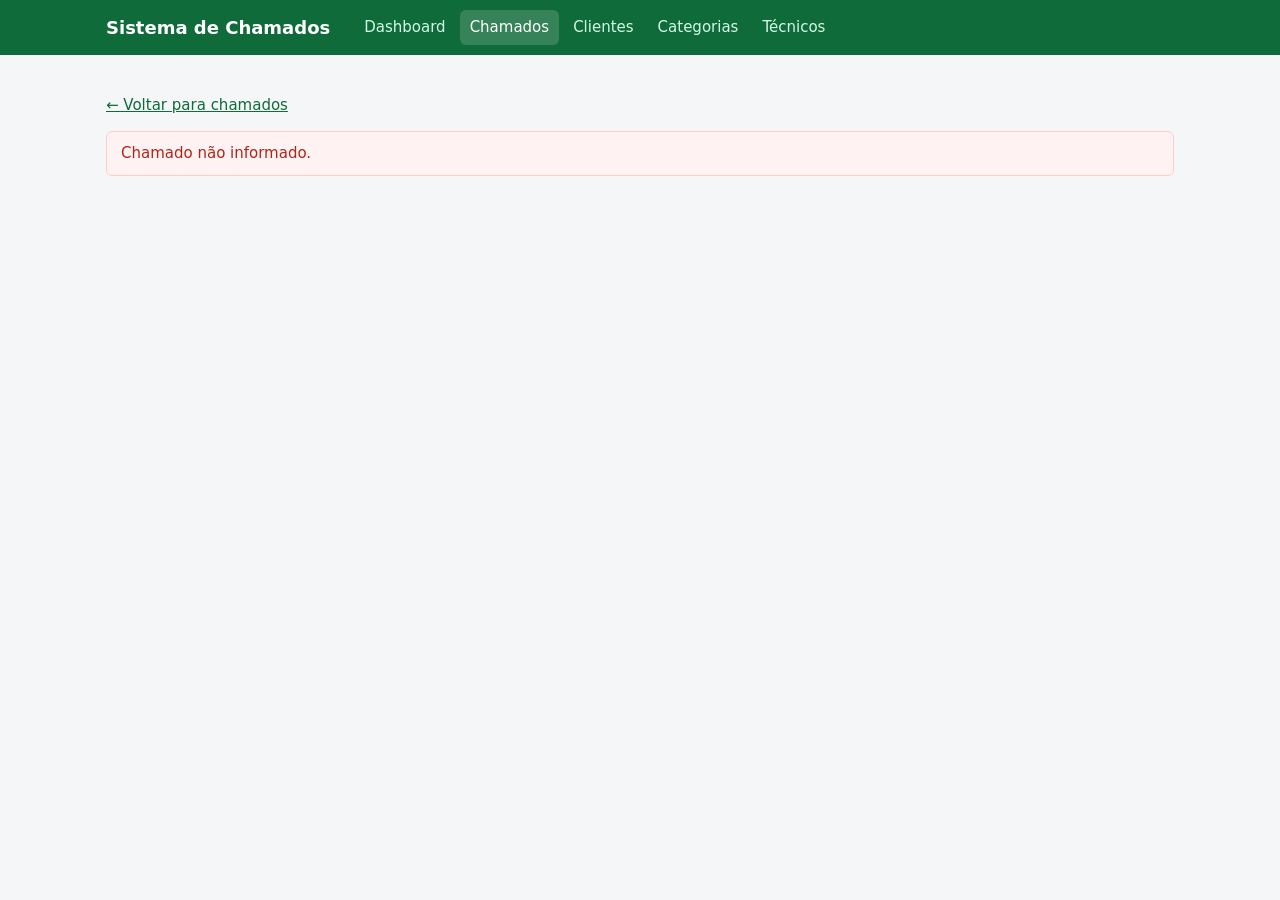
<file: src/main/resources/static/chamado.html>
<!doctype html>
<html lang="pt-BR">
<head>
    <meta charset="utf-8">
    <meta name="viewport" content="width=device-width, initial-scale=1">
    <title>Chamado · Sistema de Chamados</title>
    <link rel="stylesheet" href="css/estilo.css">
</head>
<body>
<main>
    <p><a href="chamados.html">← Voltar para chamados</a></p>
    <div id="mensagem" hidden></div>

    <div id="conteudo">
        <div class="topo">
            <h1 id="titulo">Chamado</h1>
            <div id="etiquetas"></div>
        </div>

        <div class="colunas">
            <section class="card">
                <h2>Dados do chamado</h2>
                <dl class="detalhes" id="dados"></dl>
            </section>

            <section class="card">
                <h2>Ações</h2>
                <p class="nota" id="aviso-fechado" hidden>Chamado fechado: não pode mais ser alterado.</p>

                <div id="acoes">
                    <form id="form-status" class="linha-form">
                        <label>Alterar status para <select name="status"></select></label>
                        <button type="submit">Alterar status</button>
                    </form>

                    <form id="form-tecnico" class="linha-form" style="margin-top:12px">
                        <label>Técnico responsável <select name="tecnicoId" required></select></label>
                        <button type="submit">Atribuir</button>
                    </form>

                    <details style="margin-top:16px">
                        <summary>Editar dados do chamado</summary>
                        <form id="form-editar">
                            <div class="campos">
                                <label class="inteiro">Título <input name="titulo" maxlength="150" required></label>
                                <label>Prioridade <select name="prioridade" required></select></label>
                                <label>Cliente <select name="clienteId" required></select></label>
                                <label>Categoria <select name="categoriaId" required></select></label>
                                <label class="inteiro">Descrição <textarea name="descricao" maxlength="2000" required></textarea></label>
                            </div>
                            <div class="acoes">
                                <button type="submit">Salvar alterações</button>
                            </div>
                        </form>
                    </details>

                    <div class="acoes" style="margin-top:16px">
                        <button type="button" id="excluir" class="perigo">Excluir chamado</button>
                    </div>
                </div>
            </section>
        </div>

        <div class="colunas">
            <section class="card">
                <h2>Comentários</h2>
                <ul class="lista" id="comentarios"></ul>
                <form id="form-comentario" style="margin-top:12px">
                    <div class="campos">
                        <label>Autor <input name="autor" maxlength="100" required></label>
                        <label class="inteiro">Comentário <textarea name="texto" maxlength="2000" required></textarea></label>
                    </div>
                    <div class="acoes">
                        <button type="submit">Registrar comentário</button>
                    </div>
                </form>
            </section>

            <section class="card">
                <h2>Histórico de status</h2>
                <ul class="lista" id="historico"></ul>
            </section>
        </div>
    </div>
</main>

<script src="js/app.js"></script>
<script>
    montarLayout('chamados.html');

    const chamadoId = parametro('id');
    const formStatus = document.getElementById('form-status');
    const formTecnico = document.getElementById('form-tecnico');
    const formEditar = document.getElementById('form-editar');
    const formComentario = document.getElementById('form-comentario');

    async function carregar() {
        try {
            const [chamado, historico, clientes, categorias, tecnicos] = await Promise.all([
                api('GET', `/chamados/${chamadoId}`),
                api('GET', `/chamados/${chamadoId}/historico`),
                api('GET', '/clientes'),
                api('GET', '/categorias'),
                api('GET', '/tecnicos')
            ]);
            renderizar(chamado, historico, clientes, categorias, tecnicos);
        } catch (e) {
            erro(e);
            document.getElementById('conteudo').hidden = true;
        }
    }

    function renderizar(chamado, historico, clientes, categorias, tecnicos) {
        const clientesPorId = indexarPorId(clientes);
        const categoriasPorId = indexarPorId(categorias);
        const tecnicosPorId = indexarPorId(tecnicos);

        document.title = `#${chamado.id} ${chamado.titulo} · Sistema de Chamados`;
        document.getElementById('titulo').textContent = `#${chamado.id} · ${chamado.titulo}`;
        document.getElementById('etiquetas').innerHTML =
            `${badgePrioridade(chamado.prioridade)} ${badgeStatus(chamado.status)}`;

        document.getElementById('dados').innerHTML = `
            <dt>Cliente</dt><dd><a href="cliente.html?id=${chamado.clienteId}">${nomeDe(clientesPorId, chamado.clienteId)}</a></dd>
            <dt>Categoria</dt><dd>${nomeDe(categoriasPorId, chamado.categoriaId)}</dd>
            <dt>Técnico</dt><dd>${chamado.tecnicoId ? nomeDe(tecnicosPorId, chamado.tecnicoId) : 'Não atribuído'}</dd>
            <dt>Abertura</dt><dd>${formatarData(chamado.dataAbertura)}</dd>
            <dt>Fechamento</dt><dd>${formatarData(chamado.dataFechamento)}</dd>
            <dt>Descrição</dt><dd>${esc(chamado.descricao)}</dd>`;

        const fechado = chamado.status === 'FECHADO';
        document.getElementById('acoes').hidden = fechado;
        document.getElementById('aviso-fechado').hidden = !fechado;

        if (!fechado) {
            const proximos = Object.fromEntries(TRANSICOES[chamado.status].map(s => [s, STATUS[s]]));
            formStatus.elements.status.innerHTML = opcoesMapa(proximos);
            formTecnico.elements.tecnicoId.innerHTML = opcoesLista(tecnicos, chamado.tecnicoId ?? '', 'Selecione...');

            formEditar.elements.titulo.value = chamado.titulo;
            formEditar.elements.descricao.value = chamado.descricao;
            formEditar.elements.prioridade.innerHTML = opcoesMapa(PRIORIDADES, chamado.prioridade);
            formEditar.elements.clienteId.innerHTML = opcoesLista(clientes, chamado.clienteId);
            formEditar.elements.categoriaId.innerHTML = opcoesLista(categorias, chamado.categoriaId);
        }

        document.getElementById('comentarios').innerHTML = chamado.comentarios.length
            ? chamado.comentarios.map(c => `<li>
                <div class="meta"><strong>${esc(c.autor)}</strong> · ${formatarData(c.data)}</div>
                <p>${esc(c.texto)}</p>
            </li>`).join('')
            : '<li class="vazio">Nenhum comentário ainda.</li>';

        document.getElementById('historico').innerHTML = historico.length
            ? historico.map(h => `<li>
                <div>${h.statusAnterior ? `${badgeStatus(h.statusAnterior)} → ` : 'Abertura: '}${badgeStatus(h.statusNovo)}</div>
                <div class="meta">${formatarData(h.data)}</div>
            </li>`).join('')
            : '<li class="vazio">Sem registros.</li>';
    }

    async function executar(acao, textoSucesso) {
        try {
            await acao();
            await carregar();
            mensagem(textoSucesso);
        } catch (e) {
            erro(e);
        }
    }

    formStatus.addEventListener('submit', evento => {
        evento.preventDefault();
        executar(() => api('PATCH', `/chamados/${chamadoId}/status`,
            { status: formStatus.elements.status.value }), 'Status alterado.');
    });

    formTecnico.addEventListener('submit', evento => {
        evento.preventDefault();
        executar(() => api('PATCH', `/chamados/${chamadoId}/atribuir`,
            { tecnicoId: paraNumero(formTecnico.elements.tecnicoId.value) }), 'Técnico atribuído.');
    });

    formEditar.addEventListener('submit', evento => {
        evento.preventDefault();
        const dados = dadosFormulario(formEditar);
        dados.clienteId = paraNumero(dados.clienteId);
        dados.categoriaId = paraNumero(dados.categoriaId);
        executar(() => api('PUT', `/chamados/${chamadoId}`, dados), 'Chamado atualizado.');
    });

    formComentario.addEventListener('submit', evento => {
        evento.preventDefault();
        const dados = dadosFormulario(formComentario);
        executar(async () => {
            await api('POST', `/chamados/${chamadoId}/comentarios`, dados);
            formComentario.elements.texto.value = '';
        }, 'Comentário registrado.');
    });

    document.getElementById('excluir').addEventListener('click', async () => {
        if (!confirm('Excluir este chamado? Os comentários e o histórico também serão removidos.')) return;
        try {
            await api('DELETE', `/chamados/${chamadoId}`);
            location.href = 'chamados.html';
        } catch (e) {
            erro(e);
        }
    });

    if (chamadoId) {
        carregar().then(() => {
            if (parametro('criado')) mensagem('Chamado aberto com sucesso.');
        });
    } else {
        mensagem('Chamado não informado.', 'erro');
        document.getElementById('conteudo').hidden = true;
    }
</script>
</body>
</html>
</file>
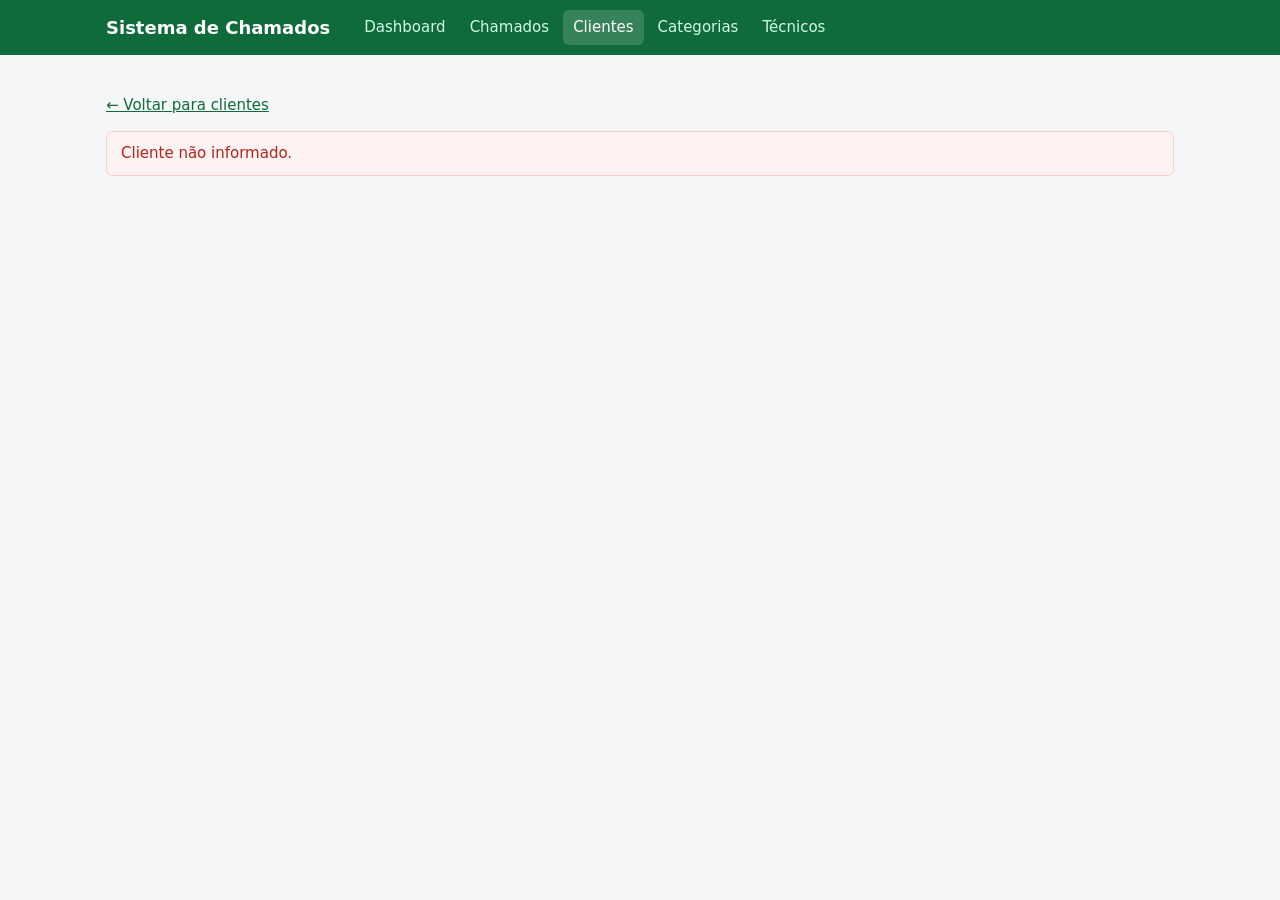
<file: src/main/resources/static/cliente.html>
<!doctype html>
<html lang="pt-BR">
<head>
    <meta charset="utf-8">
    <meta name="viewport" content="width=device-width, initial-scale=1">
    <title>Cliente · Sistema de Chamados</title>
    <link rel="stylesheet" href="css/estilo.css">
</head>
<body>
<main>
    <p><a href="clientes.html">← Voltar para clientes</a></p>
    <div id="mensagem" hidden></div>

    <div id="conteudo">
        <div class="topo">
            <h1 id="nome">Cliente</h1>
            <div class="acoes" style="margin:0">
                <a id="editar" class="botao secundario" href="#">Editar</a>
                <a id="novo-chamado" class="botao" href="#">Abrir chamado</a>
            </div>
        </div>

        <section class="card">
            <h2>Dados</h2>
            <dl class="detalhes" id="dados"></dl>
        </section>

        <section class="card">
            <h2>Chamados do cliente</h2>
            <div class="tabela">
                <table>
                    <thead><tr><th>#</th><th>Título</th><th>Prioridade</th><th>Status</th><th>Abertura</th><th>Fechamento</th></tr></thead>
                    <tbody id="linhas"></tbody>
                </table>
            </div>
            <div class="paginacao" id="paginacao"></div>
        </section>
    </div>
</main>

<script src="js/app.js"></script>
<script>
    montarLayout('clientes.html');
    const clienteId = parametro('id');
    let pagina = 0;

    async function carregarCliente() {
        try {
            const cliente = await api('GET', `/clientes/${clienteId}`);
            document.title = `${cliente.nome} · Sistema de Chamados`;
            document.getElementById('nome').textContent = cliente.nome;
            document.getElementById('dados').innerHTML = `
                <dt>E-mail</dt><dd>${esc(cliente.email)}</dd>
                <dt>Telefone</dt><dd>${esc(cliente.telefone ?? '—')}</dd>`;
            document.getElementById('editar').href = `clientes.html?editar=${cliente.id}`;
            document.getElementById('novo-chamado').href = `chamados.html?novo=1&clienteId=${cliente.id}`;
            await carregarChamados();
        } catch (e) {
            erro(e);
            document.getElementById('conteudo').hidden = true;
        }
    }

    async function carregarChamados() {
        const params = new URLSearchParams({ page: pagina, size: 10, sort: 'dataAbertura,desc' });
        try {
            const resultado = await api('GET', `/clientes/${clienteId}/chamados?${params}`);
            const lista = resultado.content;
            document.getElementById('linhas').innerHTML = lista.length
                ? lista.map(c => `<tr>
                    <td>#${c.id}</td><td>${linkChamado(c)}</td>
                    <td>${badgePrioridade(c.prioridade)}</td><td>${badgeStatus(c.status)}</td>
                    <td>${formatarData(c.dataAbertura)}</td><td>${formatarData(c.dataFechamento)}</td>
                </tr>`).join('')
                : '<tr><td colspan="6" class="vazio">Este cliente ainda não abriu chamados.</td></tr>';
            renderizarPaginacao(document.getElementById('paginacao'), resultado, p => {
                pagina = p;
                carregarChamados();
            });
        } catch (e) {
            erro(e);
        }
    }

    if (clienteId) {
        carregarCliente();
    } else {
        mensagem('Cliente não informado.', 'erro');
        document.getElementById('conteudo').hidden = true;
    }
</script>
</body>
</html>
</file>
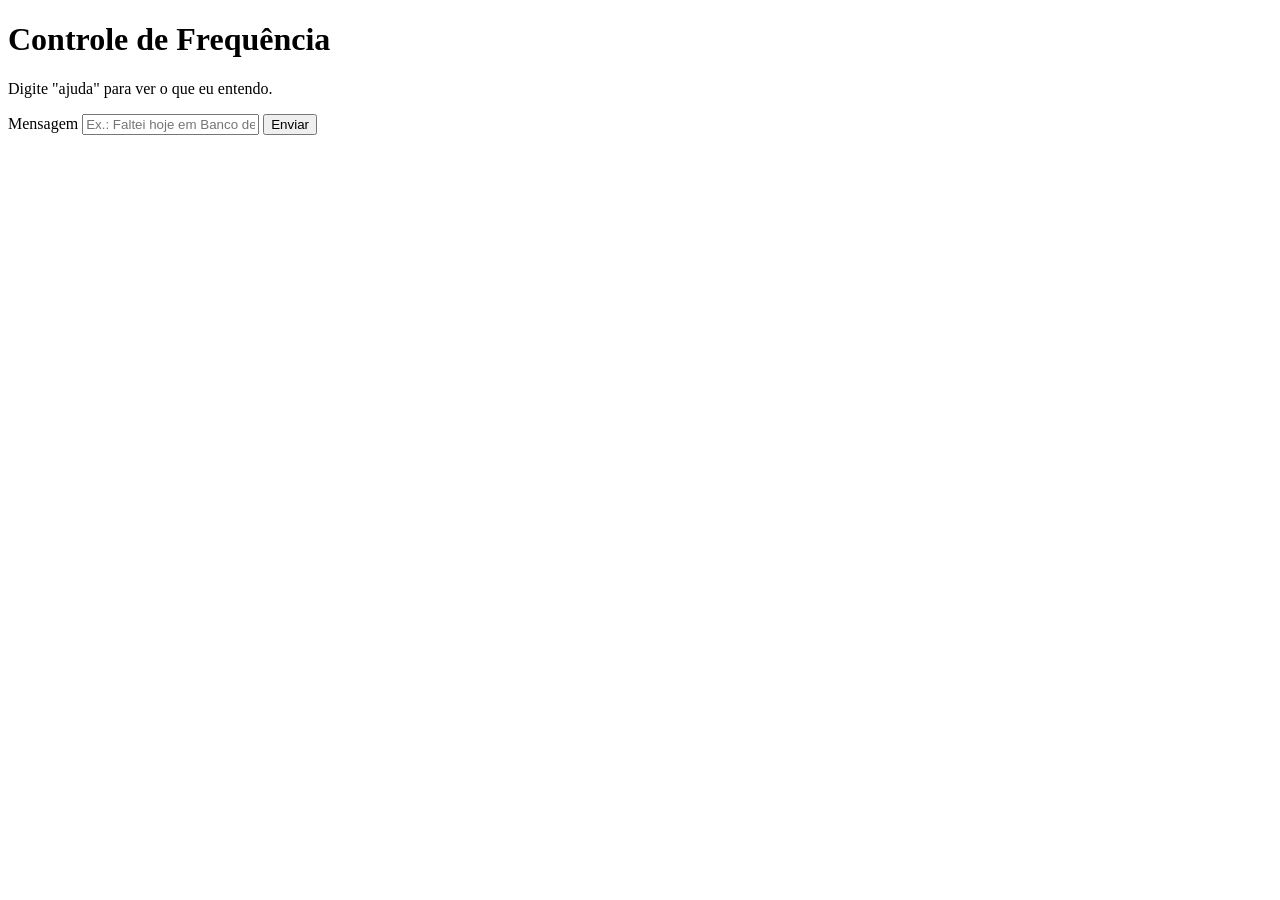
<file: src/main/resources/templates/chat.html>
<!DOCTYPE html>
<html lang="pt-BR" xmlns:th="http://www.thymeleaf.org">
<head>
    <meta charset="UTF-8">
    <meta name="viewport" content="width=device-width, initial-scale=1">
    <title>Controle de Frequência</title>
    <link rel="stylesheet" th:href="@{/chat.css}">
</head>
<body>
<main class="chat">
    <header>
        <h1>Controle de Frequência</h1>
        <p>Digite "ajuda" para ver o que eu entendo.</p>
    </header>

    <div id="mensagens" class="mensagens" role="log" aria-live="polite" aria-label="Conversa"></div>

    <form id="formulario" autocomplete="off">
        <label for="texto" class="visualmente-oculto">Mensagem</label>
        <input id="texto" name="texto" type="text" maxlength="500" required
               placeholder="Ex.: Faltei hoje em Banco de Dados">
        <button type="submit">Enviar</button>
    </form>
</main>
<script th:src="@{/chat.js}"></script>
</body>
</html>
</file>
<file: src/main/resources/static/css/estilo.css>
:root {
    --fundo: #f4f6f8;
    --cartao: #ffffff;
    --texto: #1f2937;
    --suave: #6b7280;
    --borda: #e3e6ea;
    --primaria: #0f6b3a;
    --primaria-escura: #0b552e;
    --perigo: #b42318;
    --raio: 8px;
}

* { box-sizing: border-box; }
[hidden] { display: none !important; }

body {
    margin: 0;
    font-family: system-ui, -apple-system, "Segoe UI", Roboto, sans-serif;
    font-size: 15px;
    line-height: 1.5;
    background: var(--fundo);
    color: var(--texto);
}

a { color: var(--primaria); }

/* Cabeçalho e menu */
header { background: var(--primaria); color: #fff; }
header .wrap {
    max-width: 1100px;
    margin: 0 auto;
    padding: 10px 16px;
    display: flex;
    flex-wrap: wrap;
    align-items: center;
    gap: 8px 24px;
}
header .marca { color: #fff; font-weight: 700; font-size: 18px; text-decoration: none; }
nav { display: flex; flex-wrap: wrap; gap: 4px; }
nav a { color: #d1fae5; text-decoration: none; padding: 6px 10px; border-radius: 6px; }
nav a:hover, nav a.ativo { background: rgba(255, 255, 255, .16); color: #fff; }

main { max-width: 1100px; margin: 0 auto; padding: 24px 16px 48px; }
h1 { font-size: 24px; margin: 0 0 16px; }
h2 { font-size: 17px; margin: 0 0 12px; }

.topo { display: flex; flex-wrap: wrap; align-items: center; justify-content: space-between; gap: 12px; margin-bottom: 16px; }
.topo h1 { margin: 0; }

.card {
    background: var(--cartao);
    border: 1px solid var(--borda);
    border-radius: var(--raio);
    padding: 16px;
    margin-bottom: 16px;
}

.colunas { display: grid; gap: 16px; grid-template-columns: repeat(auto-fit, minmax(320px, 1fr)); align-items: start; }

/* Formulários */
.campos { display: grid; gap: 12px; grid-template-columns: repeat(auto-fit, minmax(200px, 1fr)); }
.campos .inteiro { grid-column: 1 / -1; }
label { display: flex; flex-direction: column; gap: 4px; font-size: 13px; color: var(--suave); }
input, select, textarea {
    font: inherit;
    color: var(--texto);
    background: #fff;
    padding: 8px 10px;
    border: 1px solid var(--borda);
    border-radius: 6px;
    width: 100%;
}
input:focus, select:focus, textarea:focus { outline: 2px solid var(--primaria); outline-offset: -1px; }
textarea { min-height: 90px; resize: vertical; }

button, .botao {
    font: inherit;
    display: inline-block;
    padding: 8px 14px;
    border-radius: 6px;
    border: 1px solid var(--primaria);
    background: var(--primaria);
    color: #fff;
    cursor: pointer;
    text-decoration: none;
    white-space: nowrap;
}
button:hover, .botao:hover { background: var(--primaria-escura); }
button:disabled { opacity: .5; cursor: default; }
.secundario { background: #fff; color: var(--primaria); }
.secundario:hover { background: #eef7f1; }
.perigo { background: #fff; color: var(--perigo); border-color: var(--perigo); }
.perigo:hover { background: #fef3f2; }
.pequeno { padding: 4px 10px; font-size: 13px; }
.acoes { display: flex; flex-wrap: wrap; gap: 8px; margin-top: 12px; }
.linha-form { display: flex; gap: 8px; align-items: flex-end; flex-wrap: wrap; }
.linha-form label { flex: 1 1 180px; }

details > summary { cursor: pointer; font-weight: 600; }
details[open] > summary { margin-bottom: 12px; }

/* Tabelas */
.tabela { overflow-x: auto; }
table { width: 100%; border-collapse: collapse; }
th, td { text-align: left; padding: 8px 10px; border-bottom: 1px solid var(--borda); vertical-align: middle; }
th { font-size: 13px; font-weight: 600; color: var(--suave); }
td.col-acoes { text-align: right; white-space: nowrap; }
.vazio { text-align: center; color: var(--suave); padding: 20px; }

.paginacao { display: flex; flex-wrap: wrap; gap: 8px; align-items: center; justify-content: flex-end; margin-top: 12px; font-size: 13px; color: var(--suave); }

/* Mensagens */
.mensagem { padding: 10px 14px; border-radius: 6px; margin-bottom: 16px; white-space: pre-line; }
.mensagem.erro { background: #fef3f2; color: var(--perigo); border: 1px solid #fecdca; }
.mensagem.ok { background: #ecfdf3; color: #067647; border: 1px solid #abefc6; }
.nota { color: var(--suave); font-size: 13px; margin: 8px 0 0; }

/* Etiquetas de status e prioridade */
.badge { display: inline-block; padding: 2px 9px; border-radius: 999px; font-size: 12px; font-weight: 600; white-space: nowrap; }
.status-ABERTO { background: #e0f2fe; color: #075985; }
.status-EM_ATENDIMENTO { background: #fef3c7; color: #92400e; }
.status-AGUARDANDO_CLIENTE { background: #ede9fe; color: #5b21b6; }
.status-FECHADO { background: #e5e7eb; color: #374151; }
.prio-BAIXA { background: #ecfdf3; color: #067647; }
.prio-MEDIA { background: #e0f2fe; color: #075985; }
.prio-ALTA { background: #fff4e5; color: #b54708; }
.prio-CRITICA { background: #fee4e2; color: #b42318; }

/* Dashboard */
.dash-sub { color: var(--suave); font-size: 13px; margin: 2px 0 0; }
.topo .dash-sub::first-letter { text-transform: uppercase; }
.dash-cab { display: flex; flex-wrap: wrap; align-items: baseline; justify-content: space-between; gap: 4px 12px; margin-bottom: 12px; }
.dash-cab h2 { margin: 0; }
.dash-cab a { font-size: 14px; text-decoration: none; }

.dash-kpis { display: grid; gap: 16px; grid-template-columns: repeat(auto-fit, minmax(220px, 1fr)); margin-bottom: 16px; }
.dash-kpi {
    display: flex; flex-direction: column; gap: 4px;
    background: var(--cartao); border: 1px solid var(--borda); border-radius: 12px;
    padding: 18px 20px; color: var(--texto); text-decoration: none;
    box-shadow: 0 1px 2px rgba(16, 24, 40, .04);
}
.dash-kpi .rotulo { font-size: 13px; font-weight: 600; color: var(--suave); }
.dash-kpi strong { font-size: 36px; line-height: 1.1; letter-spacing: -.02em; font-variant-numeric: tabular-nums; }
.dash-kpi .rodape { font-size: 12px; color: var(--suave); }
.dash-kpi.destaque { background: linear-gradient(135deg, var(--primaria), #14864a); border-color: transparent; color: #fff; }
.dash-kpi.destaque .rotulo, .dash-kpi.destaque .rodape { color: #d1fae5; }
.dash-kpi.destaque:hover { filter: brightness(1.06); }

.dash-grade { display: grid; gap: 16px; grid-template-columns: 1fr; align-items: stretch; margin-bottom: 16px; }
.dash-grade .card { margin-bottom: 0; }
@media (min-width: 860px) { .dash-grade { grid-template-columns: 3fr 2fr; } }

/* Barra empilhada de status: segmentos com 2px de respiro entre si */
.dash-pilha { display: flex; gap: 2px; height: 18px; margin: 4px 0 18px; }
.dash-pilha a { min-width: 6px; border-radius: 4px; transition: filter .15s; }
.dash-pilha a:hover { filter: brightness(1.12); }
.dash-vazio-barra { flex: 1; background: var(--fundo); border-radius: 4px; }
.dash-legenda { display: grid; gap: 4px 16px; grid-template-columns: 1fr; }
@media (min-width: 520px) { .dash-legenda { grid-template-columns: 1fr 1fr; } }
.dash-legenda .item {
    display: grid; grid-template-columns: 10px 1fr auto auto; gap: 8px; align-items: center;
    padding: 8px 10px; border-radius: 8px; color: var(--texto); text-decoration: none;
}
.dash-legenda .item:hover { background: var(--fundo); }
.dash-legenda .marca { width: 10px; height: 10px; border-radius: 3px; }
.dash-legenda .nome { font-size: 14px; }
.dash-legenda strong { font-variant-numeric: tabular-nums; }
.dash-legenda .pct { font-size: 12px; color: var(--suave); min-width: 34px; text-align: right; }

/* Barras de prioridade */
.dash-barra {
    display: grid; grid-template-columns: 64px 1fr 28px; gap: 10px; align-items: center;
    padding: 6px 4px; border-radius: 6px; color: var(--texto); text-decoration: none;
}
.dash-barra:hover { background: var(--fundo); }
.dash-barra .nome { font-size: 14px; }
.dash-barra strong { text-align: right; font-variant-numeric: tabular-nums; }
.dash-barra .trilho { height: 10px; background: var(--fundo); border-radius: 4px; overflow: hidden; }
.dash-barra .trilho span { display: block; height: 100%; border-radius: 0 4px 4px 0; }

/* Lista "precisam de atenção" */
.dash-atencao { list-style: none; margin: 0; padding: 0; }
.dash-atencao li { display: flex; flex-wrap: wrap; justify-content: space-between; align-items: center; gap: 6px 12px; padding: 10px 0; border-bottom: 1px solid var(--borda); }
.dash-atencao li:last-child { border-bottom: 0; }
.dash-atencao .info { display: flex; flex-direction: column; min-width: 0; }
.dash-atencao .info a { font-weight: 600; text-decoration: none; }
.dash-atencao .info a:hover { text-decoration: underline; }
.dash-ok { color: var(--suave); justify-content: center !important; padding: 20px 0 !important; }

/* Atalhos de cadastro */
.dash-atalhos { display: flex; flex-direction: column; gap: 8px; }
.dash-atalhos a {
    display: flex; flex-direction: column; padding: 10px 14px;
    border: 1px solid var(--borda); border-radius: 8px; color: var(--texto); text-decoration: none;
}
.dash-atalhos a:hover { border-color: var(--primaria); background: #f3faf6; }
.dash-atalhos span { font-weight: 600; color: var(--primaria); }
.dash-atalhos small { color: var(--suave); }

.dash-dica {
    position: fixed; z-index: 10; pointer-events: none;
    background: #1f2937; color: #fff; font-size: 12px; padding: 5px 9px; border-radius: 6px;
    box-shadow: 0 4px 12px rgba(0, 0, 0, .15);
}

/* Detalhes */
dl.detalhes { display: grid; grid-template-columns: max-content 1fr; gap: 6px 16px; margin: 0; }
dl.detalhes dt { color: var(--suave); }
dl.detalhes dd { margin: 0; white-space: pre-line; }

.lista { list-style: none; margin: 0; padding: 0; }
.lista li { padding: 10px 0; border-bottom: 1px solid var(--borda); }
.lista li:last-child { border-bottom: 0; }
.lista .meta { font-size: 13px; color: var(--suave); }
.lista p { margin: 4px 0 0; white-space: pre-line; }

@media (max-width: 600px) {
    h1 { font-size: 20px; }
    dl.detalhes { grid-template-columns: 1fr; gap: 0; }
    dl.detalhes dd { margin-bottom: 8px; }
}
</file>
